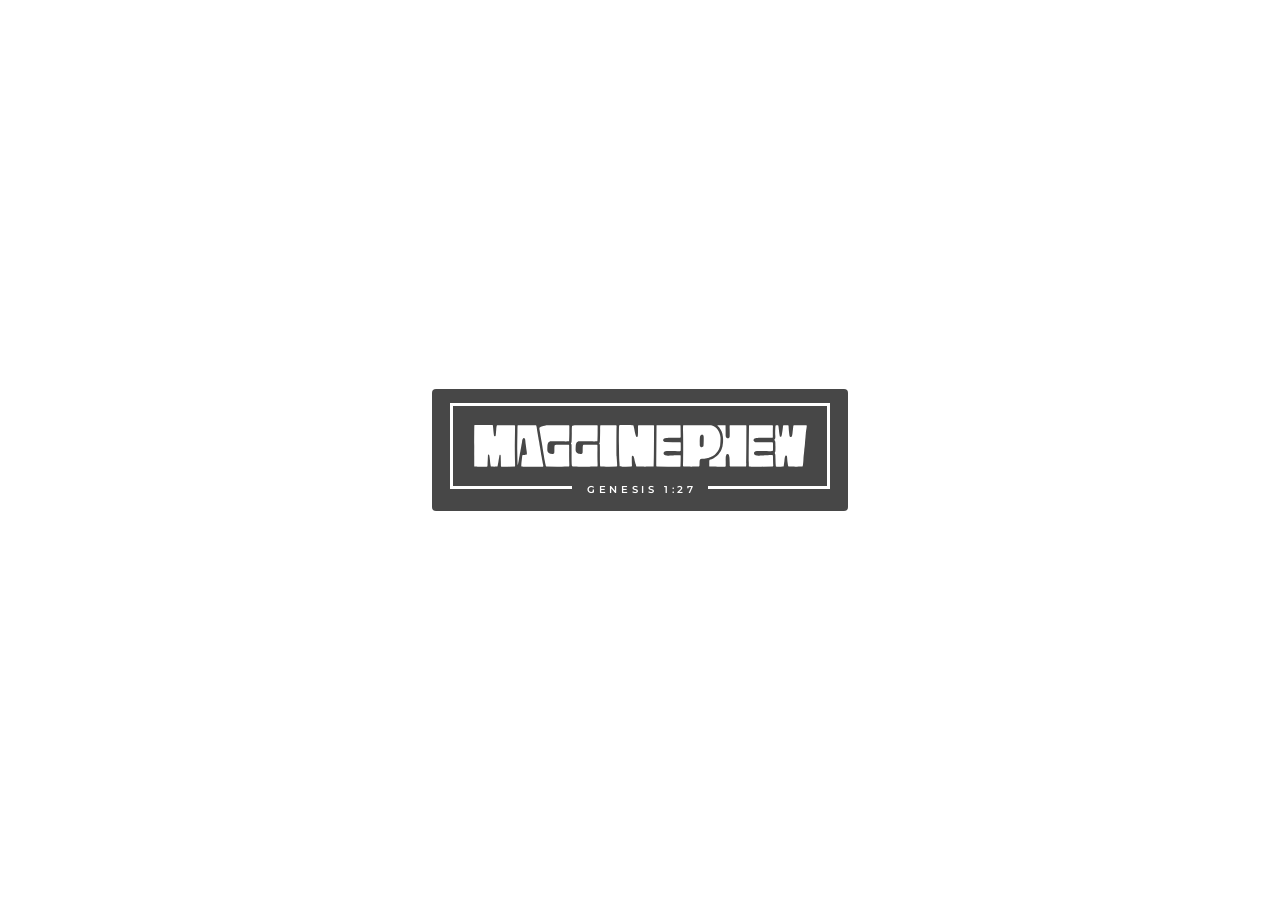
<file: stream-overlays/badge.html>
<!doctype html>
<html><head><meta charset="utf-8"><title>Logo badge</title>
<link rel="stylesheet" href="theme.css">
<style>
  /* browser source size: 440 x 130 -- sits in a corner while you're live */
  body { display: flex; align-items: center; justify-content: center; }
  .box { background: rgba(0,0,0,.72); padding: 14px 18px 22px; border-radius: 4px; }
  .frame { width: 380px; padding: 16px 18px 20px; --stroke: 3px; --gap: 136px; }
  .frame .label { font-size: 10px; letter-spacing: .36em; text-indent: .36em; }
</style></head>
<body>
  <div class="box"><div class="frame"><img class="wordmark" src="wordmark.svg" alt="MAGGINEPHEW"><div class="label">GENESIS 1:27</div></div></div>
</body></html>
</file>
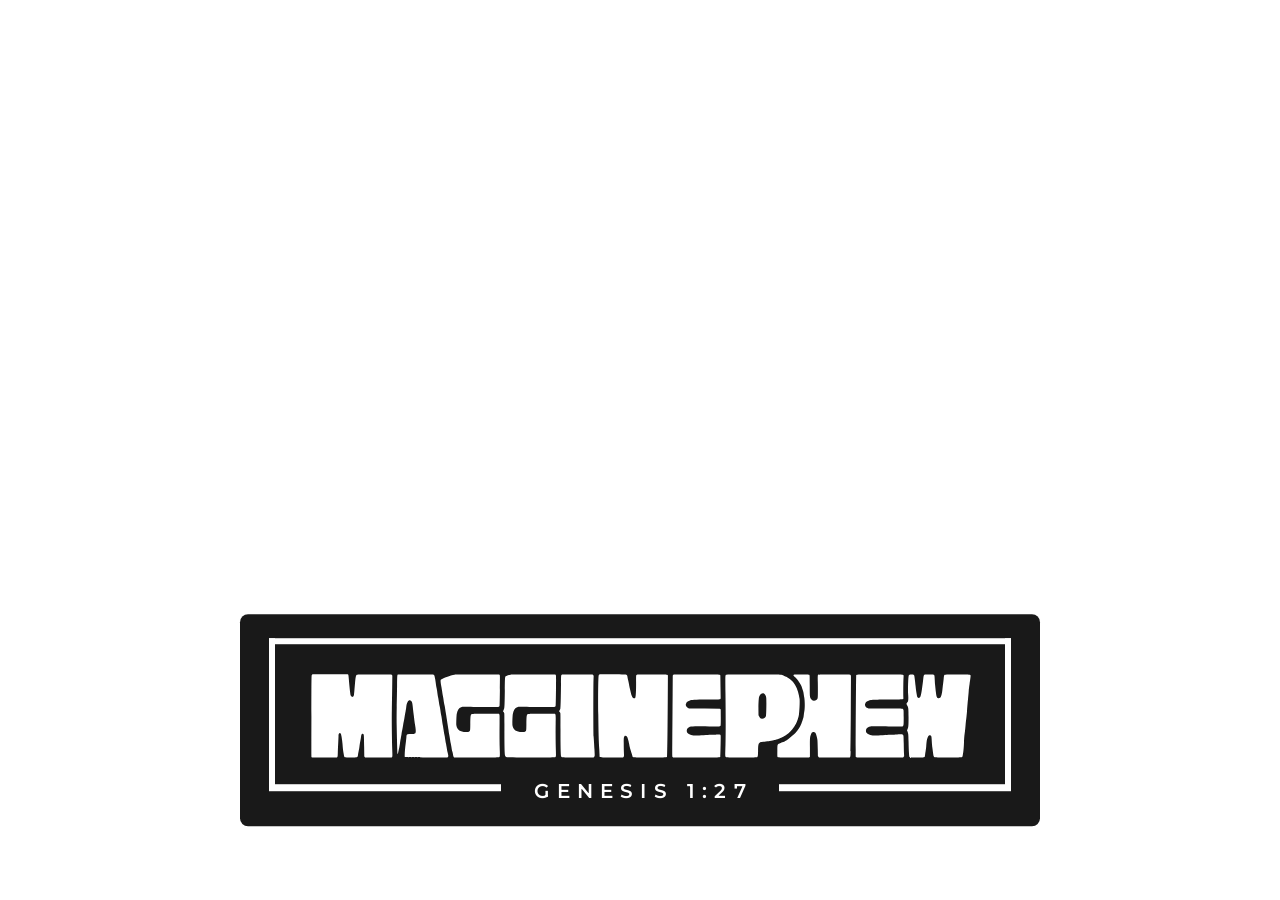
<file: stream-overlays/camera.html>
<!doctype html>
<html><head><meta charset="utf-8"><title>Camera frame</title>
<link rel="stylesheet" href="theme.css">
<style>
  /* Camera frame with the logo badge on its bottom edge.
     Browser source: camera width x (camera width * 0.5625 + camera width / 12)
       e.g. camera 480x270  ->  480 x 310   (put it at the same position as the camera)
     Everything scales with the width, so other sizes work too (640 -> 640x413).
     ?logo=0  plain frame without the logo plate (used in Just Chatting, which has the logo up top) */
  body.nologo .plate { display: none; }
  :root { --u: calc(100vw / 480); }          /* 1 design pixel at 480 wide */
  .cam {
    position: absolute; left: 0; top: 0;
    width: 100vw; height: calc(100vw * 9 / 16);
    border: calc(var(--u) * 4) solid var(--white);
  }
  .plate {
    position: absolute; left: 50%; top: calc(100vw * 9 / 16); transform: translate(-50%, -50%);
    width: calc(var(--u) * 300);
    padding: calc(var(--u) * 9) calc(var(--u) * 11) calc(var(--u) * 13);
    background: rgba(0, 0, 0, .9);
    border-radius: calc(var(--u) * 3);
  }
  .plate .frame { padding: calc(var(--u) * 9) calc(var(--u) * 11) calc(var(--u) * 11);
                  --stroke: calc(var(--u) * 2.5); --gap: calc(var(--u) * 104); }
  .plate .frame .label { font-size: calc(var(--u) * 7.5); letter-spacing: .36em; text-indent: .36em; }
</style></head>
<body>
  <div class="cam"></div>
  <div class="plate"><div class="frame"><img class="wordmark" src="wordmark.svg" alt="MAGGINEPHEW"><div class="label">GENESIS 1:27</div></div></div>
  <script>if (new URLSearchParams(location.search).get("logo") === "0") document.body.classList.add("nologo");</script>
</body></html>
</file>
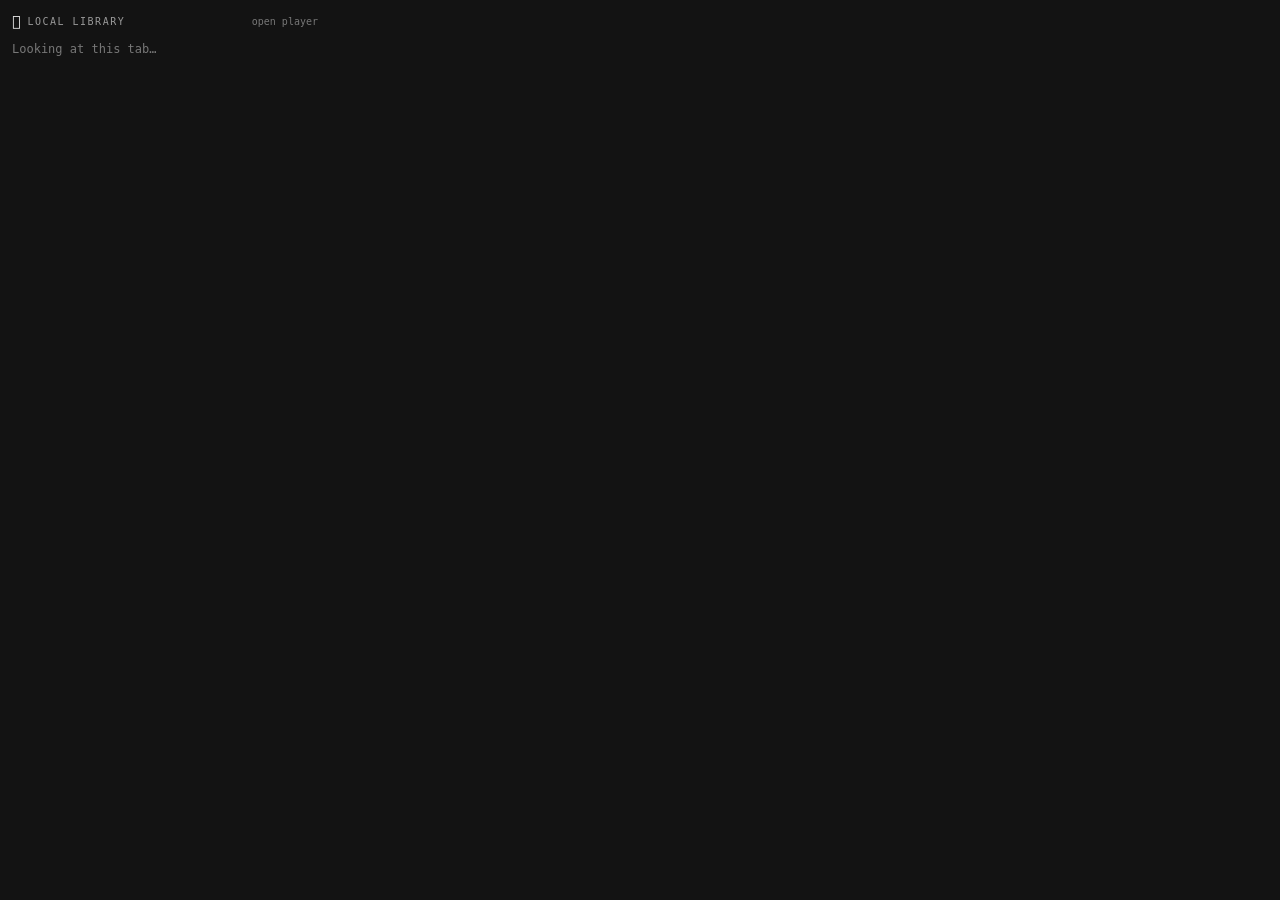
<file: local/share/music/brave-extension/popup.html>
<!doctype html>
<html>
<head>
  <meta charset="utf-8">
  <title>Local music</title>
  <link rel="stylesheet" href="popup.css">
</head>
<body>
  <header>
    <span class="glyph">&#xF075A;</span>
    <span class="brand">LOCAL LIBRARY</span>
    <button id="open" class="link" title="Open the music player">open player</button>
  </header>
  <main id="app"><p class="muted">Looking at this tab&hellip;</p></main>
  <script src="ytlink.js"></script>
  <script src="popup.js"></script>
</body>
</html>
</file>
<file: stream-overlays/theme.css>
/* MAGGINEPHEW stream overlays -- shared look (monochrome, matches the rice) */
@import url("https://fonts.googleapis.com/css2?family=Montserrat:wght@600;800&display=swap");

:root {
  --white: #ffffff;
  --gray: #9a9a9a;
  --dim: #4a4a4a;
  --line: #2a2a2a;
  --bg: #000000;
  --stroke: 5px;                       /* frame thickness on full screens */
  --sans: "Montserrat", "Inter", "DejaVu Sans", sans-serif;
  --mono: "3270 Nerd Font", "3270 Nerd Font Mono", "JetBrains Mono", monospace;
}

* { box-sizing: border-box; margin: 0; padding: 0; }
html, body { width: 100%; height: 100%; overflow: hidden; }
body { background: transparent; color: var(--white); font-family: var(--sans); }
body.screen { background: var(--bg); }

/* ---- the logo frame: white box, gap in the bottom edge holding a spaced label ---- */
.frame {
  position: relative;
  border: var(--stroke) solid var(--white);
  border-bottom: none;
}
.frame::before, .frame::after {           /* the two halves of the bottom edge */
  content: "";
  position: absolute;
  bottom: 0;
  height: var(--stroke);
  background: var(--white);
  width: calc(50% - var(--gap, 120px) / 2);
}
.frame::before { left: 0; }
.frame::after { right: 0; }
.frame .label {
  position: absolute;
  left: 50%;
  bottom: 0;
  transform: translate(-50%, 50%);
  width: var(--gap, 120px);
  text-align: center;
  font-weight: 600;
  letter-spacing: 0.42em;
  text-indent: 0.42em;                     /* keeps spaced text optically centred */
  white-space: nowrap;
  color: var(--white);
}

.wordmark { display: block; width: 100%; height: auto; }

/* ---- full-screen scenes ---- */
.stage {
  position: absolute; inset: 0;
  display: flex; flex-direction: column; align-items: center; justify-content: center;
}
.stage .frame { width: 1180px; padding: 64px 70px 74px; --gap: 420px; }
.stage .frame .label { font-size: 26px; }
.status {
  margin-top: 84px;
  font-weight: 800;
  font-size: 46px;
  letter-spacing: 0.55em;
  text-indent: 0.55em;
}
.sub {
  margin-top: 22px;
  font-family: var(--mono);
  font-size: 30px;
  color: var(--gray);
  letter-spacing: 0.12em;
  min-height: 1.2em;
}
.corner {
  position: absolute;
  font-family: var(--mono);
  font-size: 22px;
  color: var(--dim);
  letter-spacing: 0.1em;
}
.corner.tl { top: 44px; left: 56px; }
.corner.tr { top: 44px; right: 56px; }
.corner.bl { bottom: 44px; left: 56px; }
.corner.br { bottom: 44px; right: 56px; }

/* the line along the bottom -- same idea as the bar's music line */
canvas.wave { position: absolute; left: 0; right: 0; bottom: 120px; width: 100%; height: 90px; }

/* entrance */
@keyframes rise { from { opacity: 0; transform: translateY(14px); } to { opacity: 1; transform: none; } }
.stage > * { animation: rise 900ms cubic-bezier(.2,.7,.2,1) both; }
.stage > *:nth-child(2) { animation-delay: 150ms; }
.stage > *:nth-child(3) { animation-delay: 300ms; }

/* ---- slow drifting stipple shapes behind full-screen scenes (from your Stream folder) ---- */
.bg { position: absolute; pointer-events: none; z-index: 0; opacity: var(--o, .14); animation: drift var(--d, 46s) ease-in-out infinite alternate; }
.stage, .corner, canvas.wave { z-index: 1; }
@keyframes drift {
  from { transform: translate(0, 0) rotate(0deg) scale(1); }
  to   { transform: translate(var(--dx, 40px), var(--dy, -30px)) rotate(var(--r, 14deg)) scale(1.06); }
}
</file>
<file: local/share/music/brave-extension/popup.css>
/* monochrome, matches the Quickshell bar (black / gray / white, 3270 Nerd Font) */
:root {
  --bg: #131313;
  --surface: #1f1f1f;
  --surface2: #2a2a2a;
  --outline: #333333;
  --muted: #777777;
  --fg2: #999999;
  --fg: #e2e2e2;
  --white: #ffffff;
  --ink: #0a0a0a;
}
* { box-sizing: border-box; }
html, body { margin: 0; background: var(--bg); color: var(--fg); }
body {
  width: 330px;
  padding: 12px;
  font: 12px/1.35 "3270 Nerd Font", "3270 Nerd Font Mono", ui-monospace, monospace;
}
header { display: flex; align-items: center; gap: 7px; margin-bottom: 10px; }
.glyph { color: var(--white); font-size: 14px; }
.brand { color: var(--fg2); font-size: 10px; letter-spacing: 1.5px; flex: 1; }
button { font: inherit; cursor: pointer; }
.link { background: none; border: 0; color: var(--muted); font-size: 10px; padding: 2px 0; }
.link:hover { color: var(--white); }

.card { display: flex; gap: 10px; align-items: center; margin-bottom: 10px; }
.card img {
  width: 96px; height: 54px; object-fit: cover; border-radius: 6px;
  border: 1px solid var(--outline); background: var(--surface); flex: none;
  filter: grayscale(1); transition: filter .25s;
}
.card img.square { width: 62px; height: 62px; }
.card:hover img { filter: none; }
.meta { min-width: 0; }
.title {
  color: var(--white); font-weight: bold; font-size: 13px;
  display: -webkit-box; -webkit-line-clamp: 2; -webkit-box-orient: vertical; overflow: hidden;
}
.artist { color: var(--fg2); white-space: nowrap; overflow: hidden; text-overflow: ellipsis; margin-top: 2px; }
.chip {
  display: inline-block; margin-top: 5px; padding: 1px 7px; border-radius: 9px;
  border: 1px solid var(--outline); color: var(--muted); font-size: 10px;
}

.btn {
  width: 100%; padding: 8px 10px; border-radius: 8px; border: 1px solid var(--white);
  background: var(--white); color: var(--ink); font-weight: bold; font-size: 12px;
}
.btn:hover { background: var(--fg); }
.btn.ghost { background: var(--surface); color: var(--fg); border-color: var(--outline); font-weight: normal; }
.btn.ghost:hover { background: var(--surface2); border-color: var(--muted); }
.row { display: flex; gap: 6px; margin-top: 6px; }
.row .btn { margin: 0; }

.progress { height: 4px; border-radius: 2px; background: var(--surface2); overflow: hidden; margin: 8px 0 6px; }
.progress > div { height: 100%; background: var(--white); width: 0; transition: width .3s; }
.progress.indet > div { width: 30%; animation: slide 1.1s ease-in-out infinite; }
@keyframes slide { from { margin-left: -30%; } to { margin-left: 100%; } }

.status { color: var(--fg2); font-size: 11px; white-space: nowrap; overflow: hidden; text-overflow: ellipsis; }
.ok { color: var(--white); }
.muted { color: var(--muted); margin: 4px 0; }
.empty { text-align: center; padding: 14px 4px 6px; }
.empty .glyph { font-size: 28px; color: var(--muted); display: block; margin-bottom: 6px; }
code {
  display: block; margin-top: 6px; padding: 6px 8px; border-radius: 6px;
  background: var(--surface); border: 1px solid var(--outline); color: var(--white); user-select: all;
}
</file>
